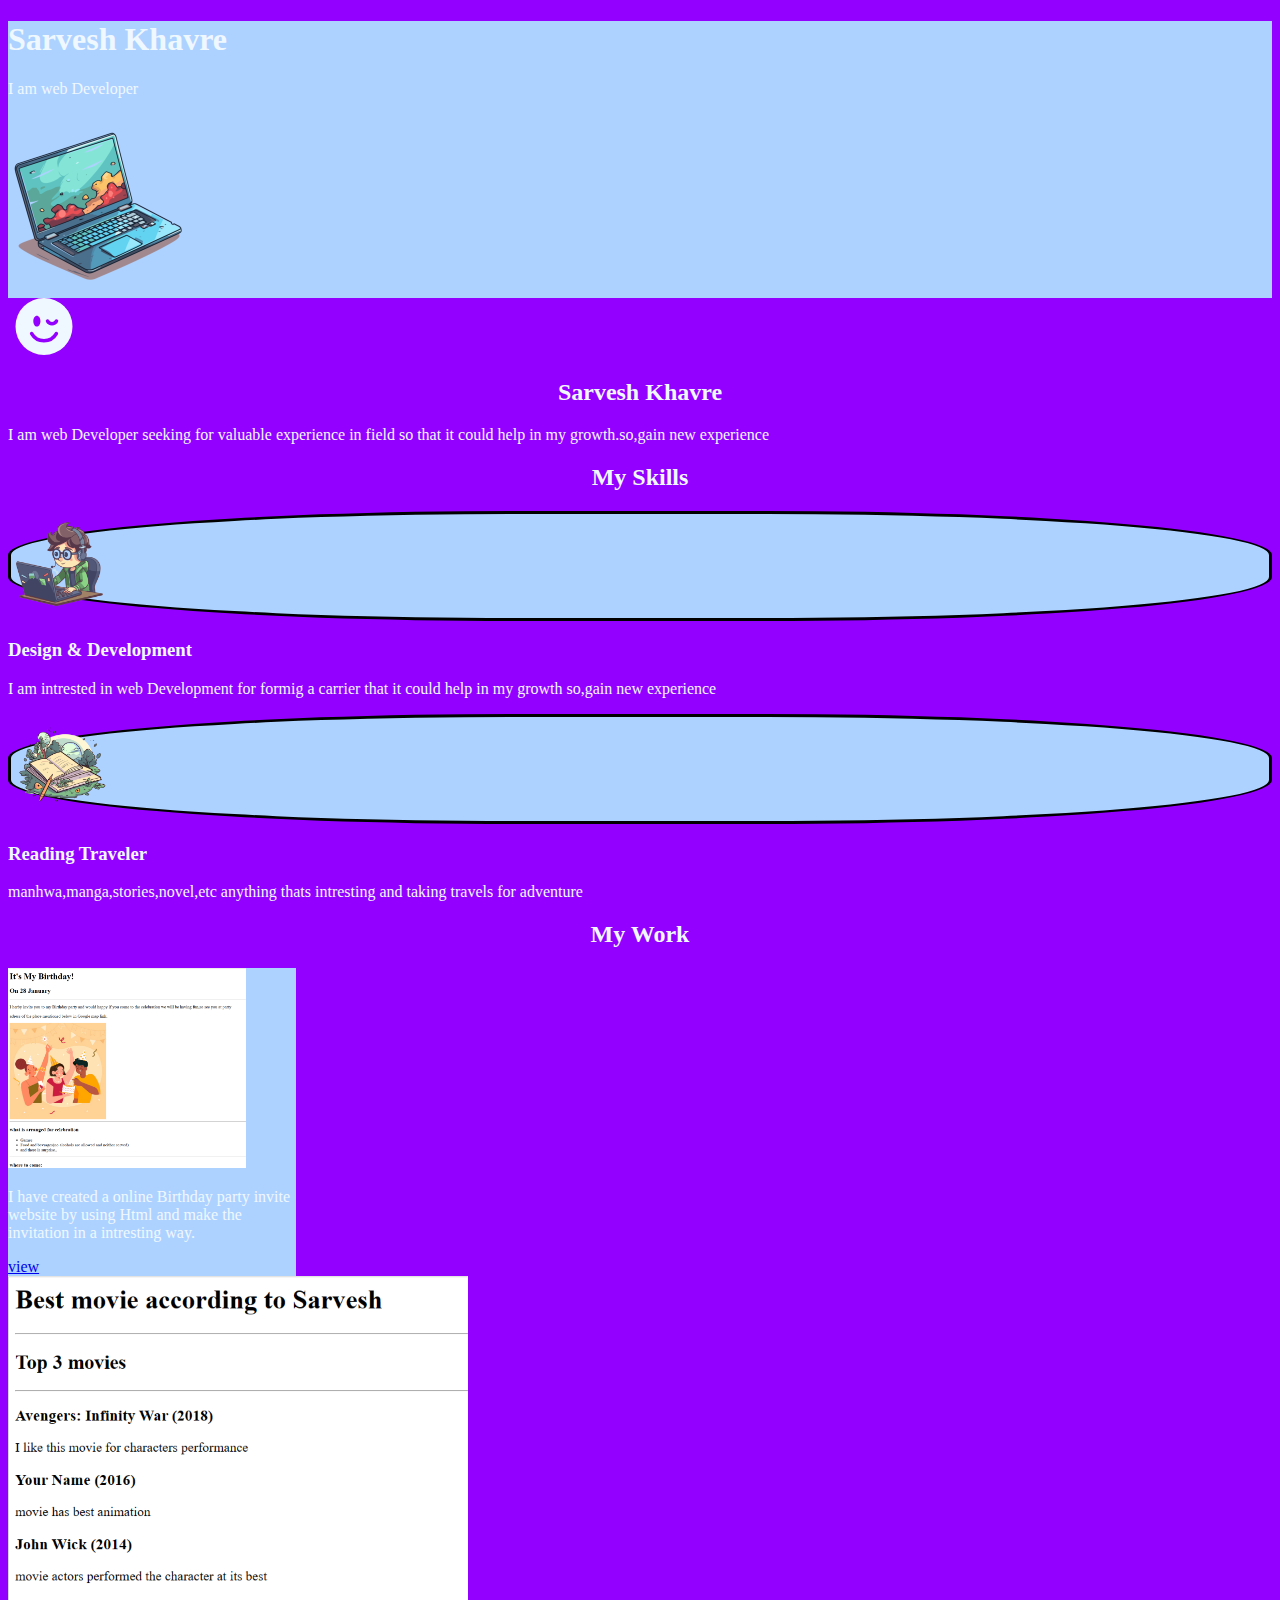
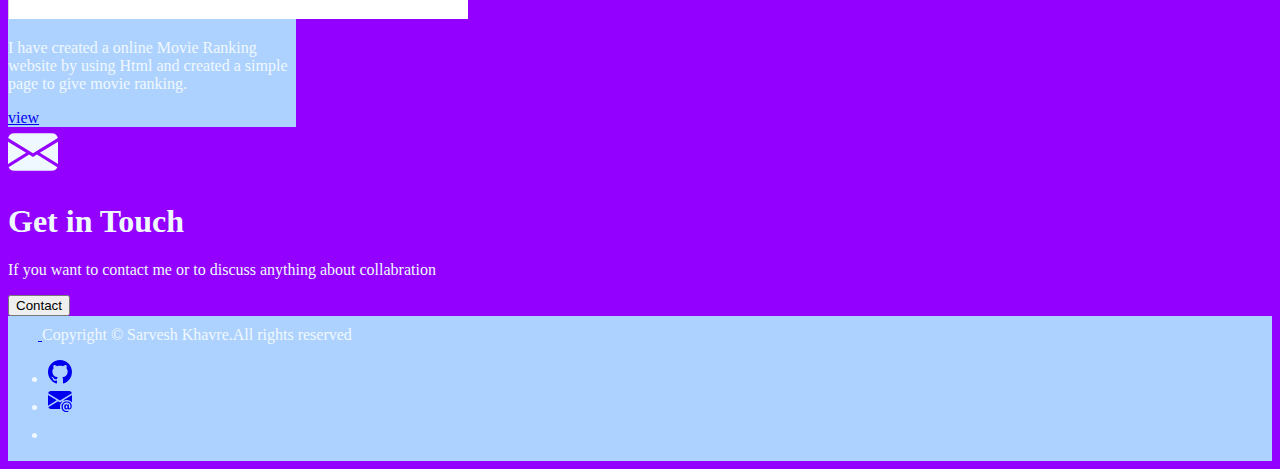
<file: index.html>
<!DOCTYPE html>
<html lang="en">
<head>
    <meta charset="UTF-8">
    <meta name="viewport" content="width=device-width, initial-scale=1.0">
    <title>MyWebsite</title>
    <link href="https://cdn.jsdelivr.net/npm/bootstrap@5.3.1/dist/css/bootstrap.min.css" rel="stylesheet" integrity="sha384-4bw+/aepP/YC94hEpVNVgiZdgIC5+VKNBQNGCHeKRQN+PtmoHDEXuppvnDJzQIu9" crossorigin="anonymous">
    <link rel="stylesheet" href="./styles.css">
</head>
<body>
    <div class="head">
      <div class="px-4 pt-5  text-center border-bottom">
        <h1 class="display-4 fw-bold text-body-emphasis">Sarvesh Khavre</h1>
        <div class="col-lg-6 mx-auto">
          <p class="lead mb-4">I am web Developer</p>
        </div>
        <div class="overflow-hidden" style="max-height: 30vh;">
          <div class="container">
            <img src="./image/pngtree-chromebook-clipart-digital-illustration-of-flat-cartoon-laptop-on-white-background-vector-png-image_6799228.png" alt="laptop image" height="180">
          </div>
        </div>
      </div>
    </div>
    
    <div class="hero">
        <div class="px-4 py-5 text-center border-bottom ">
            <svg xmlns="http://www.w3.org/2000/svg" width="72" height="57" fill="currentColor" class="bi bi-emoji-wink-fill" viewBox="0 0 16 16">
                <path d="M8 0a8 8 0 1 1 0 16A8 8 0 0 1 8 0zM7 6.5C7 5.672 6.552 5 6 5s-1 .672-1 1.5S5.448 8 6 8s1-.672 1-1.5zM4.285 9.567a.5.5 0 0 0-.183.683A4.498 4.498 0 0 0 8 12.5a4.5 4.5 0 0 0 3.898-2.25.5.5 0 1 0-.866-.5A3.498 3.498 0 0 1 8 11.5a3.498 3.498 0 0 1-3.032-1.75.5.5 0 0 0-.683-.183zm5.152-3.31a.5.5 0 0 0-.874.486c.33.595.958 1.007 1.687 1.007.73 0 1.356-.412 1.687-1.007a.5.5 0 0 0-.874-.486.934.934 0 0 1-.813.493.934.934 0 0 1-.813-.493z"/>
              </svg>
            <h2 class="display-5 fw-normal">Sarvesh Khavre</h2>
            <div class="col-lg-6 mx-auto">
              <p class="lead mb-4">I am web Developer seeking for valuable experience in field so that it could help in my growth.so,gain new experience</p>
              <div class="d-grid gap-2 d-sm-flex justify-content-sm-center">
                
              </div>
            </div>
          </div>
    </div>

    <div class="achive border-bottom">
      <div class="container px-4" id="hanging-icons">
        <h2 >My Skills</h2>
        <div class="row g-4 py-5 row-cols-1 row-cols-lg-1">
          <div class="col d-flex align-items-start">
            <div class="icon-square text-body-emphasis bg-body-secondar d-inline-flex align-items-center justify-content-center fs-4 flex-shrink-0 me-3">
              <img src="./image/pngtree-cartoon-coding-geek-using-a-laptop-and-headphones-vector-png-image_6833862.png" alt=" toon person with laptop" height="100">
            </div>
            <div>
              <h3 class="fs-2 text-body-emphasis">Design & Development</h3>
              <p>I am intrested in web Development for formig a carrier that it could help
                in my growth so,gain new experience </p>
            </div>
          </div>
          <div class="col d-flex align-items-start">
            <div class="icon-square text-body-emphasis d-inline-flex align-items-center justify-content-center fs-4 flex-shrink-0 me-3" >
              <img src="./image/pngtree-book-and-pen-vector-png-image_6881766.png" alt="books and pen"height="100">
            </div>
            <div>
              <h3 class="fs-2 text-body-emphasis">Reading Traveler</h3>
              <p>manhwa,manga,stories,novel,etc anything thats intresting and taking travels for adventure</p>
              
            </div>
          </div>
          
        </div>
      </div>
    </div>

    <div class="work row lg-2 row-sm-1 border-bottom py-5 pt-0">
      <h2 class="container py-4">My Work</h2>
      <div class="card" style="width: 18rem;">
        <img src="./image/Birthday party invite.png" class="card-img-top" alt="Birthday party invite" height="200px">
        <div class="card-body">
          <p class="card-text">I have created a online Birthday party invite  website by using Html and make the invitation in a intresting way.</p>
          <a href="./projects/birthday-invite.html">view</a>
        </div>
      </div>

      <div class="card" style="width: 18rem;">
        <img src="./image/Movie Review site.png" class="card-img-top" alt="Movie Review site" >
        <div class="card-body">
          <p class="card-text">I have created a online Movie Ranking website by using Html and created a simple page to give movie ranking.</p>
          <a href="./projects/movie-ranking.html">view</a>
        </div>
      </div>
      
    </div>

    <div class="contact ">
      <div class="p-5 text-center">
        <svg xmlns="http://www.w3.org/2000/svg" height="50" fill="currentColor" class="bi bi-envelope-fill" viewBox="0 0 16 16">
          <path d="M.05 3.555A2 2 0 0 1 2 2h12a2 2 0 0 1 1.95 1.555L8 8.414.05 3.555ZM0 4.697v7.104l5.803-3.558L0 4.697ZM6.761 8.83l-6.57 4.027A2 2 0 0 0 2 14h12a2 2 0 0 0 1.808-1.144l-6.57-4.027L8 9.586l-1.239-.757Zm3.436-.586L16 11.801V4.697l-5.803 3.546Z"/>
        </svg>
        <h1>Get in Touch</h1>
        <p class="col-lg-8 mx-auto fs-5">
          If you want to contact me or to discuss anything about collabration
        </p>
        <div class="d-inline-flex gap-2 mb-5">
          <a href="mailto:sarveshkhavre4@gmail.com">
          <button class="d-inline-flex align-items-center btn btn-light btn-lg px-4 rounded-pill" type="button">
            Contact
          </button></a>
        </div>
      </div>
    </div>

    <div class="footer">
        <footer class="d-flex flex-wrap justify-content-between align-items-center py-3 my-4 border-top">
            <div class="col-md-4 d-flex align-items-center">
              <a href="/" class="mb-3 me-2 mb-md-0 text-body-secondary text-decoration-none lh-1">
                <svg class="bi" width="30" height="24"><use xlink:href="#bootstrap"></use></svg>
              </a>
              <span class="mb-3 mb-md-0 text-body-secondary">Copyright © Sarvesh Khavre.All rights reserved </span>
            </div>
        
            <ul class="nav col-md-4 justify-content-end list-unstyled d-flex">
              <li class="ms-3"><a class="text-body-secondary" href="https://github.com/Chillax028"><svg xmlns="http://www.w3.org/2000/svg" width="24" height="24" fill="currentColor" class="bi bi-github" viewBox="0 0 16 16">
                <path d="M8 0C3.58 0 0 3.58 0 8c0 3.54 2.29 6.53 5.47 7.59.4.07.55-.17.55-.38 0-.19-.01-.82-.01-1.49-2.01.37-2.53-.49-2.69-.94-.09-.23-.48-.94-.82-1.13-.28-.15-.68-.52-.01-.53.63-.01 1.08.58 1.23.82.72 1.21 1.87.87 2.33.66.07-.52.28-.87.51-1.07-1.78-.2-3.64-.89-3.64-3.95 0-.87.31-1.59.82-2.15-.08-.2-.36-1.02.08-2.12 0 0 .67-.21 2.2.82.64-.18 1.32-.27 2-.27.68 0 1.36.09 2 .27 1.53-1.04 2.2-.82 2.2-.82.44 1.1.16 1.92.08 2.12.51.56.82 1.27.82 2.15 0 3.07-1.87 3.75-3.65 3.95.29.25.54.73.54 1.48 0 1.07-.01 1.93-.01 2.2 0 .21.15.46.55.38A8.012 8.012 0 0 0 16 8c0-4.42-3.58-8-8-8z"/>
              </svg></a></li>
              <li class="ms-3"><a class="text-body-secondary" href="mailto:sarveshkhavre4@gmail.com"><svg xmlns="http://www.w3.org/2000/svg" width="24" height="24" fill="currentColor" class="bi bi-envelope-at-fill" viewBox="0 0 16 16">
                <path d="M2 2A2 2 0 0 0 .05 3.555L8 8.414l7.95-4.859A2 2 0 0 0 14 2H2Zm-2 9.8V4.698l5.803 3.546L0 11.801Zm6.761-2.97-6.57 4.026A2 2 0 0 0 2 14h6.256A4.493 4.493 0 0 1 8 12.5a4.49 4.49 0 0 1 1.606-3.446l-.367-.225L8 9.586l-1.239-.757ZM16 9.671V4.697l-5.803 3.546.338.208A4.482 4.482 0 0 1 12.5 8c1.414 0 2.675.652 3.5 1.671Z"/>
                <path d="M15.834 12.244c0 1.168-.577 2.025-1.587 2.025-.503 0-1.002-.228-1.12-.648h-.043c-.118.416-.543.643-1.015.643-.77 0-1.259-.542-1.259-1.434v-.529c0-.844.481-1.4 1.26-1.4.585 0 .87.333.953.63h.03v-.568h.905v2.19c0 .272.18.42.411.42.315 0 .639-.415.639-1.39v-.118c0-1.277-.95-2.326-2.484-2.326h-.04c-1.582 0-2.64 1.067-2.64 2.724v.157c0 1.867 1.237 2.654 2.57 2.654h.045c.507 0 .935-.07 1.18-.18v.731c-.219.1-.643.175-1.237.175h-.044C10.438 16 9 14.82 9 12.646v-.214C9 10.36 10.421 9 12.485 9h.035c2.12 0 3.314 1.43 3.314 3.034v.21Zm-4.04.21v.227c0 .586.227.8.581.8.31 0 .564-.17.564-.743v-.367c0-.516-.275-.708-.572-.708-.346 0-.573.245-.573.791Z"/>
              </svg></a></li>
              <li class="ms-3"><a class="text-body-secondary" href="#"><svg class="bi" width="24" height="24"><use xlink:href="#facebook"></use></svg></a></li>
            </ul>
        </footer>
    </div>


    

    <script src="https://cdn.jsdelivr.net/npm/bootstrap@5.3.1/dist/js/bootstrap.bundle.min.js" integrity="sha384-HwwvtgBNo3bZJJLYd8oVXjrBZt8cqVSpeBNS5n7C8IVInixGAoxmnlMuBnhbgrkm" crossorigin="anonymous"></script>
</body>
</html>
</file>
<file: styles.css>
body{
    background-color: #9400FF;
    
    color: aliceblue;
}
.head{
    background-color: #AED2FF;
}
.footer{
    padding-bottom: 1px;
    background-color: #AED2FF;
}
.card {
    background-color: #AED2FF;
    
}
div>h2{
    text-align: center;
}
.work{
    justify-content: space-around;
}
.icon-square{
    border: solid black;
    border-radius: 40%;
    background-color:#AED2FF;
}
</file>
